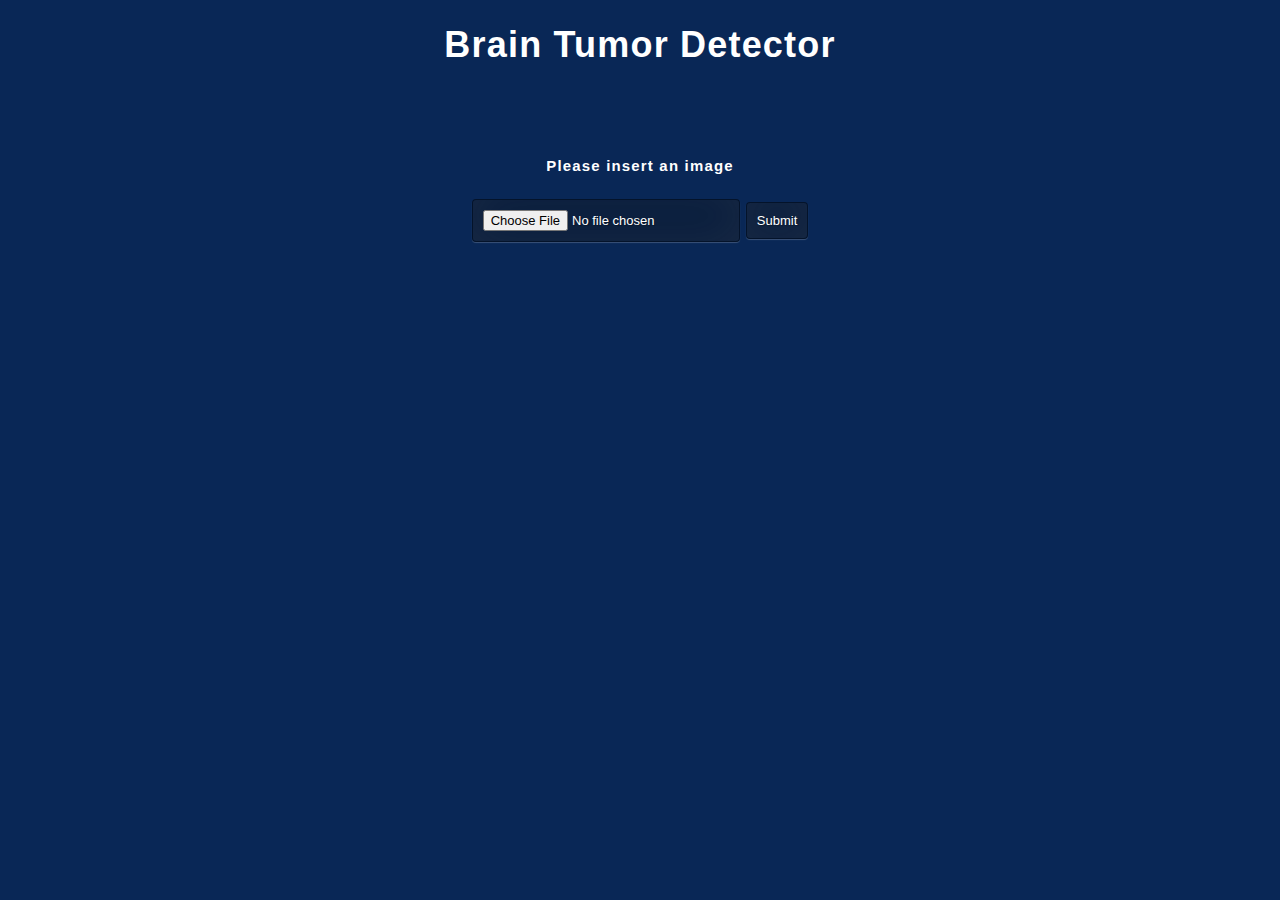
<file: templates/index.html>
<!DOCTYPE html>
<html>
<head >
	<head>
    <!-- Required meta tags -->
    <meta charset="utf-8">
    <meta name="viewport" content="width=device-width, initial-scale=1">

    <!-- Bootstrap CSS -->
    <link href="https://cdn.jsdelivr.net/npm/bootstrap@5.1.1/dist/css/bootstrap.min.css" rel="stylesheet" integrity="sha384-F3w7mX95PdgyTmZZMECAngseQB83DfGTowi0iMjiWaeVhAn4FJkqJByhZMI3AhiU" crossorigin="anonymous">
	 <link rel="stylesheet" href="../static/style2.css">  

	<title>base</title>
  </head>
</head>
<body>
	
	<div class=" p-3 mb-2 text-white text-center">
		<h1>Brain Tumor Detector</h1>

	    <br>
	    <br>
		<h5>Please insert an image</h5>
	<form action="prediction" method="POST" enctype="multipart/form-data" class="p-3 mb-2 text-white text-center">
		<input type="file" name="img" class="p-3 mb-2 text-white text-center">
		<input type="submit" name="btn">
	</form>
	</div>
	

</body>
</html>
</file>
<file: static/style2.css>
body { 
	font-family: 'Open Sans', sans-serif;
	background: #092756;
	color: #fff;
	font-size: 18px;
	text-align:center;
	letter-spacing:1.2px;

}





input { 
	margin-bottom: 10px; 
	background: rgba(0,0,0,0.3);
	border: none;
	outline: none;
	padding: 10px;
	font-size: 13px;
	color: #fff;
	text-shadow: 1px 1px 1px rgba(0,0,0,0.3);
	border: 1px solid rgba(0,0,0,0.3);
	border-radius: 4px;
	box-shadow: inset 0 -5px 45px rgba(100,100,100,0.2), 0 1px 1px rgba(255,255,255,0.2);
	-webkit-transition: box-shadow .5s ease;
	-moz-transition: box-shadow .5s ease;
	-o-transition: box-shadow .5s ease;
	-ms-transition: box-shadow .5s ease;
	transition: box-shadow .5s ease;
}
</file>
